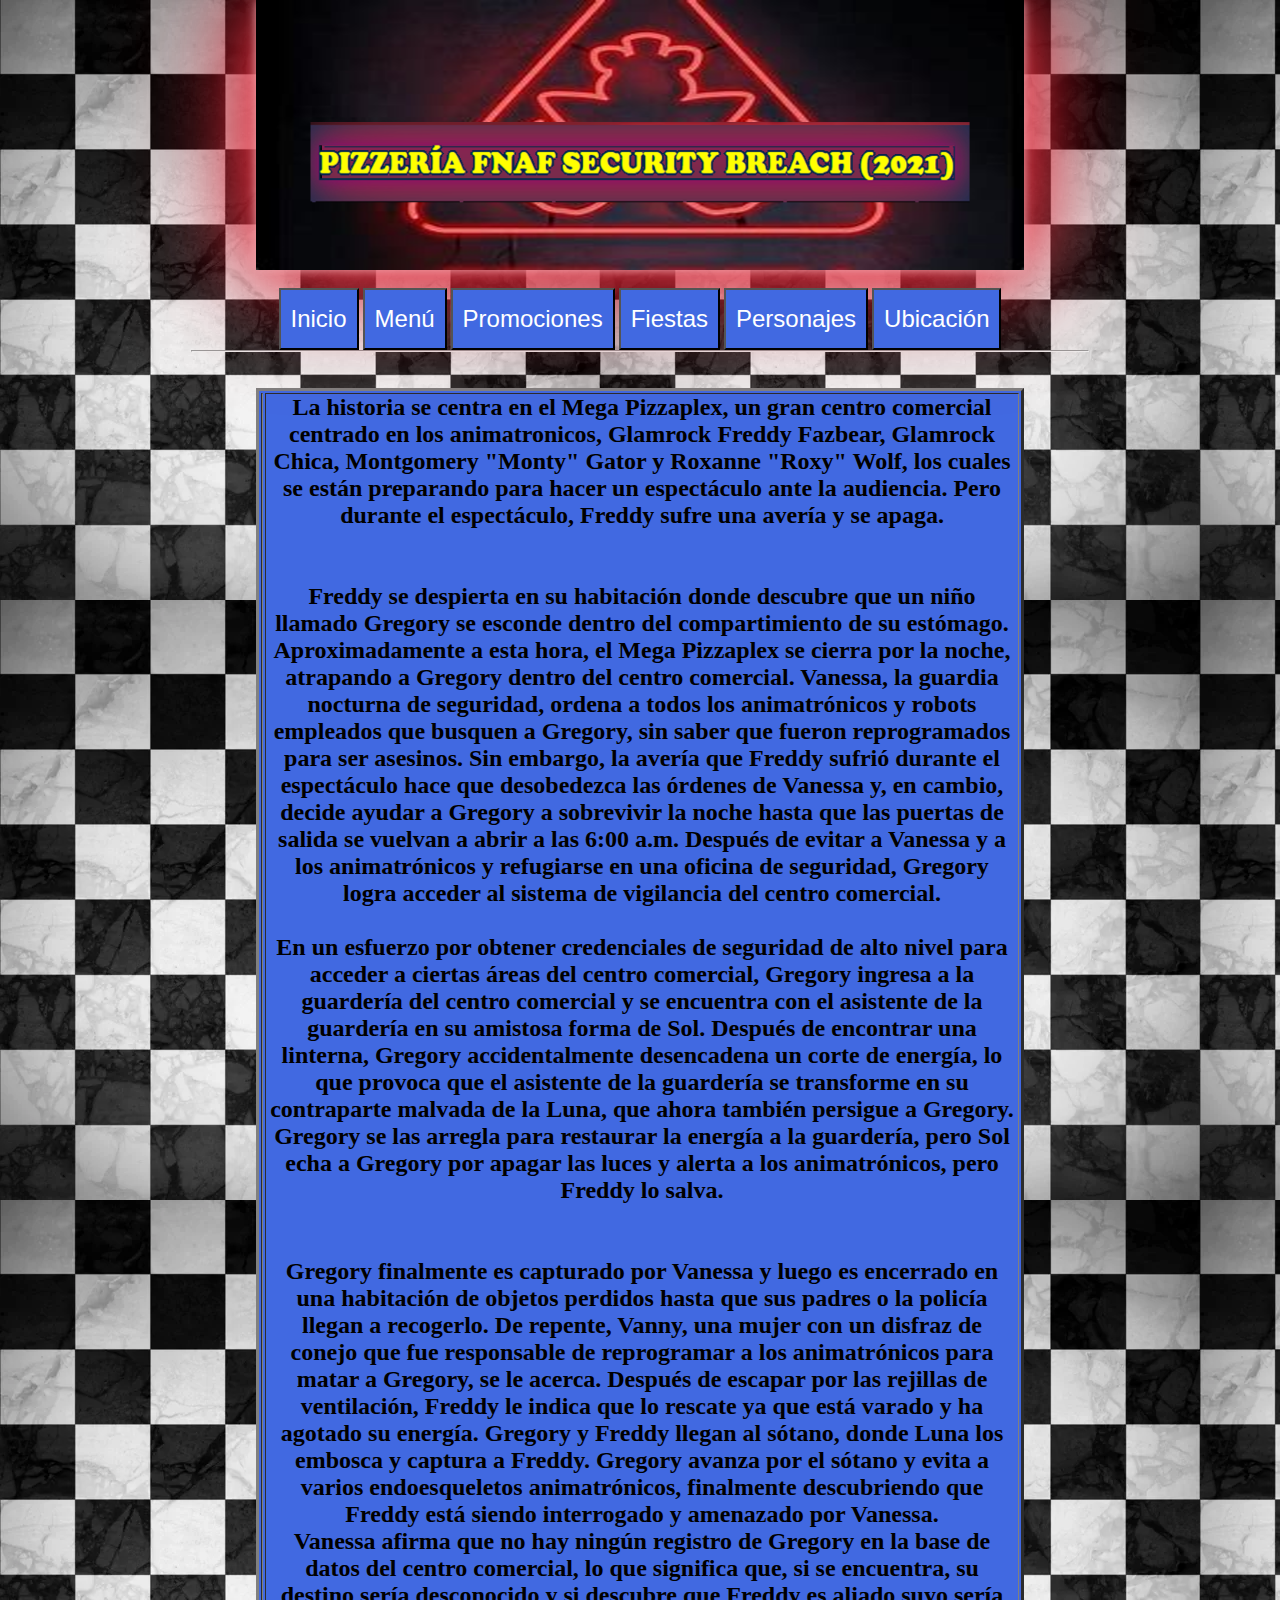
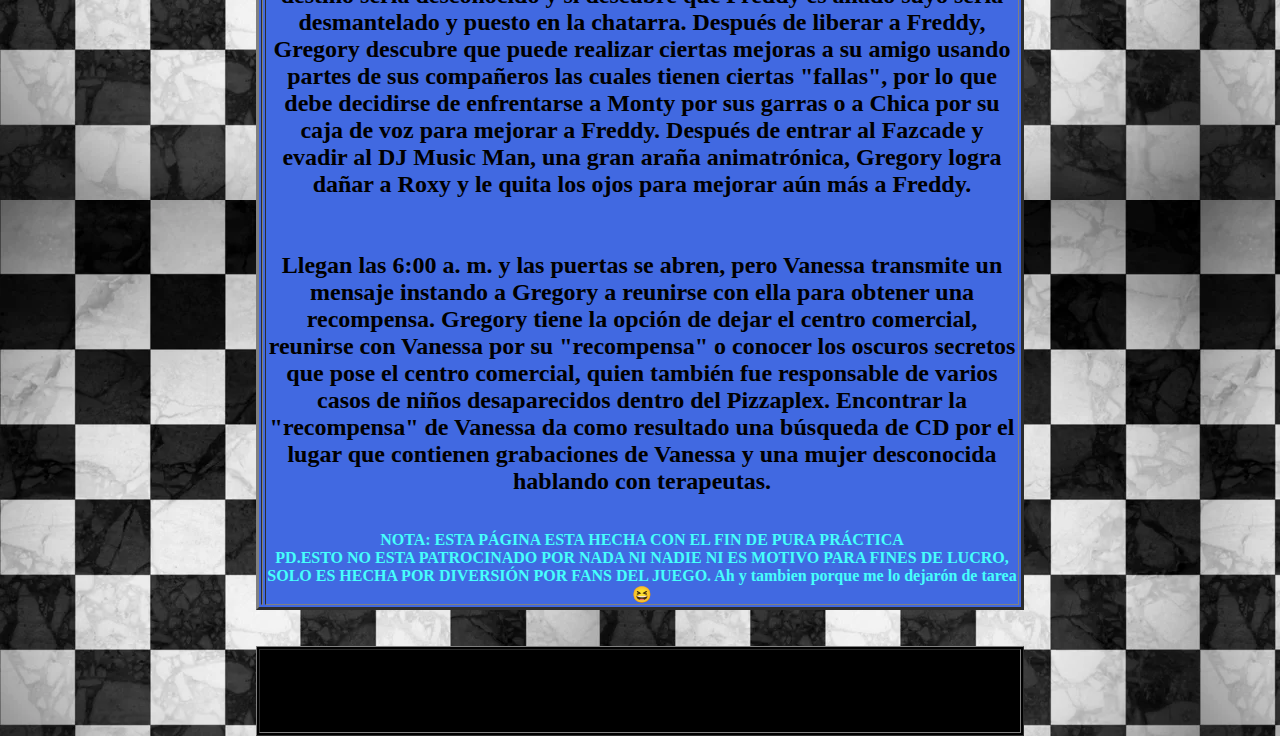
<file: index.html>
<html>
<head>
<meta http-equiv="Content-Type"  charset="utf-8">
<link rel="stylesheet" href="PRUEBA.css">
<link rel="shortcut icon" href="logo.jpg"> 
        <meta name="viewport" content="width=device-width, user-scalable=no, initial-scale=1.0, maximium-scale=1.0, minimium-scale=1.0">
<title>FNAF SECURITY BREACH PIZZERÍA </title>

</head>
<body background="ajedrez.jpg">
<center>
<img src="Imagen1.png" width="60%" height="30%" class="imagen" title="Imagen" alt="Imagen">

<br><br>

<span id="span"></span>
        <span id="span1"></span>
        <center><a href="index.html" title="Inicio" alt="Inicio"><button class="boton">Inicio</button></a>
        <a href="menu.html" title="Menú" alt="Menú"><button class="boton">Menú</button></a> 
        <a href="promociones.html" title="Promociones" alt="Promociones"><button class="boton">Promociones</button></a>
        <a href="fiestas.html" title="Fiestas" alt="Fiestas"><button class="boton">Fiestas</button></a>
        <a href="personajes.html" title="Personajes" alt="Personajes"><button class="boton">Personajes</button></a>
        <a href="ubicacion.html" title="Ubicación" alt="Ubicación"><button class="boton">Ubicación</button></a></center>



<hr width="70%"><br><br>
<center><table border="3" width="60%" height="70%" bgcolor="royalblue"><tr><td></td><th>
</div>
<div><h2><font face="cooper">La historia se centra en el Mega Pizzaplex, un gran centro comercial centrado en los animatronicos, Glamrock Freddy Fazbear, Glamrock Chica, Montgomery "Monty" Gator y Roxanne "Roxy" Wolf, los cuales se están preparando para hacer un espectáculo ante la audiencia. Pero durante el espectáculo, Freddy sufre una avería y se apaga.
<br><br><br>
<p>Freddy se despierta en su habitación donde descubre que un niño llamado Gregory se esconde dentro del compartimiento de su estómago. Aproximadamente a 
esta hora, el Mega Pizzaplex se cierra por la noche, atrapando a Gregory dentro del centro comercial. Vanessa, la guardia nocturna de seguridad, ordena a 
todos los animatrónicos y robots empleados que busquen a Gregory, sin saber que fueron reprogramados para ser asesinos. Sin embargo, la avería que Freddy 
sufrió durante el espectáculo hace que desobedezca las órdenes de Vanessa y, en cambio, decide ayudar a Gregory a sobrevivir la noche hasta que las puertas
 de salida se vuelvan a abrir a las 6:00 a.m. Después de evitar a Vanessa y a los animatrónicos y refugiarse en una oficina de seguridad, Gregory logra 
acceder al sistema de vigilancia del centro comercial.</p><br><p> En un esfuerzo por obtener credenciales de seguridad de alto nivel para acceder a ciertas áreas del 
centro comercial, Gregory ingresa a la guardería del centro comercial y se encuentra con el asistente de la guardería en su amistosa forma de Sol. Después de encontrar una linterna, Gregory accidentalmente desencadena un corte de energía, lo que provoca que el asistente de la guardería se transforme en su contraparte malvada de la Luna, que ahora también persigue a Gregory. Gregory se las arregla para restaurar la energía a la guardería, pero Sol echa a Gregory por apagar las luces y alerta a los animatrónicos, pero Freddy lo salva.
</p><br><br>
Gregory finalmente es capturado por Vanessa y luego es encerrado en una habitación de objetos perdidos hasta que sus padres o la policía llegan a recogerlo. De repente, Vanny, una mujer con un disfraz de conejo que fue responsable de reprogramar a los animatrónicos para matar a Gregory, se le acerca. Después de escapar por las rejillas de ventilación, Freddy le indica que lo rescate ya que está varado y ha agotado su energía. Gregory y Freddy llegan al sótano, donde Luna los embosca y captura a Freddy. Gregory avanza por el sótano y evita a varios endoesqueletos animatrónicos, finalmente descubriendo que Freddy está siendo interrogado y amenazado por Vanessa. <p>Vanessa afirma que no hay ningún registro de Gregory en la base de datos del centro comercial, lo que significa que, si se encuentra, su destino sería desconocido y si descubre que Freddy es aliado suyo sería desmantelado y puesto en la chatarra. Después de liberar a Freddy, Gregory descubre que puede realizar ciertas mejoras a su amigo usando partes de sus compañeros las cuales tienen ciertas "fallas", por lo que debe decidirse de enfrentarse a Monty por sus garras o a Chica por su caja de voz para mejorar a Freddy. Después de entrar al Fazcade y evadir al DJ Music Man, una gran araña animatrónica, Gregory logra dañar a Roxy y le quita los ojos para mejorar aún más a Freddy.</p>
<br><p><br>
Llegan las 6:00 a. m. y las puertas se abren, pero Vanessa transmite un mensaje instando a Gregory a reunirse con ella para obtener una recompensa. Gregory tiene la opción de dejar el centro comercial, reunirse con Vanessa por su "recompensa" o conocer los oscuros secretos que pose el centro comercial, quien también fue responsable de varios casos de niños desaparecidos dentro del Pizzaplex. Encontrar la "recompensa" de Vanessa da como resultado una búsqueda de CD por el lugar que contienen grabaciones de Vanessa y una mujer desconocida hablando con terapeutas.
</h2></div></p>
<br><br>
<p><font face="" class="nota">NOTA: ESTA PÁGINA ESTA HECHA CON EL FIN DE PURA PRÁCTICA</p>
<p>PD.ESTO NO ESTA PATROCINADO POR NADA NI NADIE NI ES MOTIVO PARA FINES DE LUCRO, SOLO ES HECHA POR DIVERSIÓN POR FANS DEL JUEGO. Ah y tambien porque me lo dejarón de tarea&#128518</font></p>
</tr></th></table></center>
<br><br>
<center><table border="1" width="60%" height="10%" class="tabla"><tr><th><a href="contactanos.html" title="Da click aquí" alt="Da click aquí"><h1><span class="pan">Contáctanos</span></a>
</tr></th></table></center>
</font>
</body>
</html>
</file>
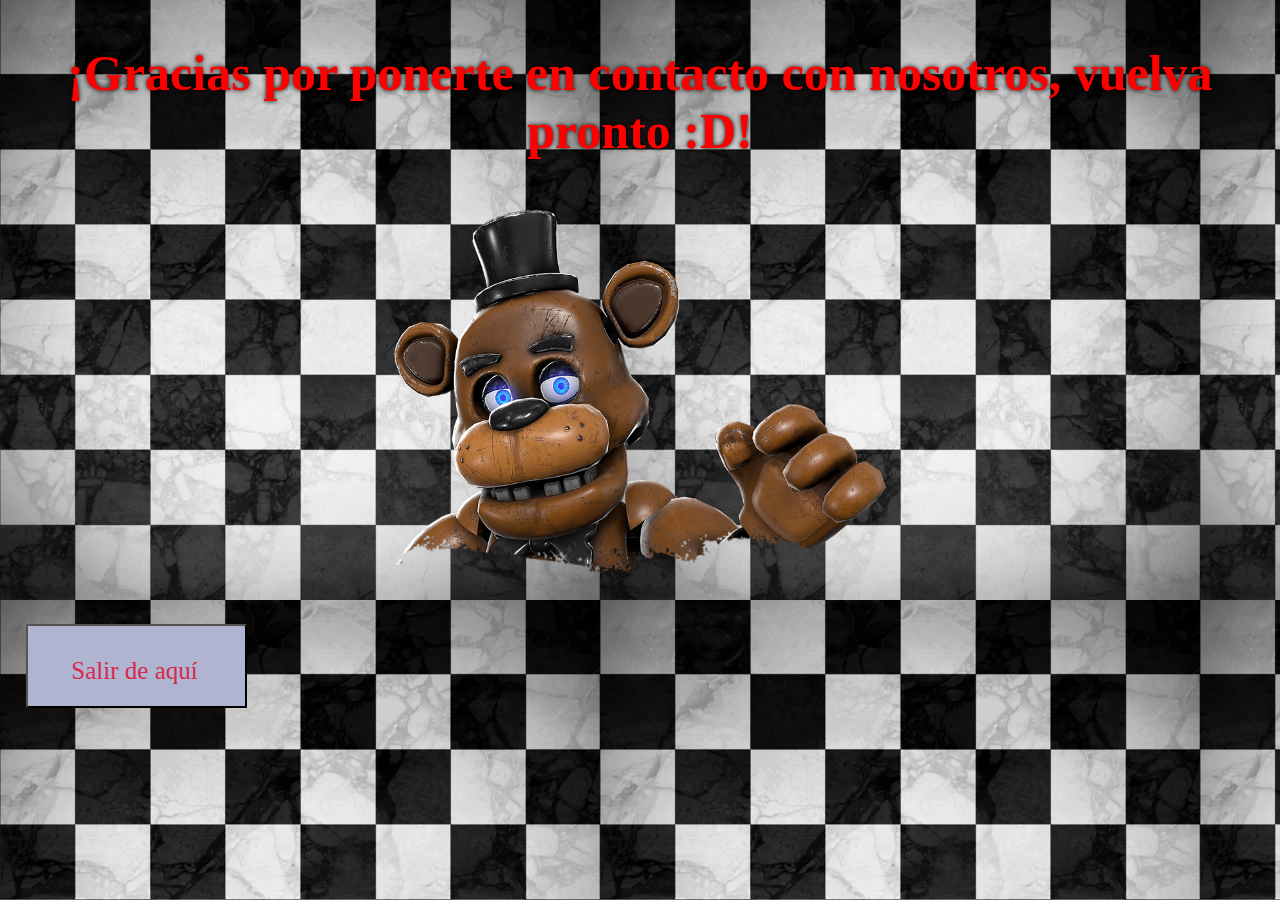
<file: contactanos.html>
<html>
<head>
<meta http-equiv="Content-Type" >
<link rel="shortcut icon" href="logo.jpg">
  <meta name="viewport" content="width=device-width, user-scalable=no, initial-scale=1.0, maximium-scale=1.0, minimium-scale=1.0">
<title>CONTACTANOS</title>
<style type="text/css">


h1 {
padding:  8px;
margin:   10px;
font-size: 50;
color: #FF0000;
text-shadow: 0  0 5px black;
}

.boton  {
width:  18%;
heigth:  20%;
font-size: 25;
font-family: impactic;
color: #d6294d;
background: #afb5d0;
}

.boton span {

transition: .4s ease-in-out all;
position:relative;
top: -20px;
right: 2px;
}

.boton:hover {
background: #7eb6ce;
box-shadow: 0 0 10px #3046c0, 0 0 40px #3046c0, 0 0 80px blue;

}

.boton:hover span {
right: -16%;
color: yellow;
}

.boton  .icono {
display: flex;
align-items: center;
position:relative;
z-index: 2;
left: 200px;
top: 45px;
transition:  .3s ease-in-out all;
widht: 100;
height: 50;
opacity: 0;
}

.boton svg {
width: 35%;
color: royalblue;
}

.boton:hover .icono {
opacity: 1;
left: calc(100% - 235px);


}




</style>
</head>

<body background="ajedrez.jpg">
<br>
<h1>
<center><font face="Forte" > ¡Gracias por ponerte en contacto con nosotros, vuelva pronto :D!
<p><img src="freddy.png" heigth="70%" width="40%" title="Freddy dice hola" alt="Freddy dice hola"></p>
</center>

<a href="index.html" title="¿Qué haces admirando a Freddy? >:v" alt="¿Qué haces admirando a Freddy, no sabes leer? >:v"><button class="boton" >
<div class="icono">
<svg xmlns="http://www.w3.org/2000/svg" width="50" height="200" fill="currentColor" class="bi bi-box-arrow-left" viewBox="0 0 40 40">
  <path fill-rule="evenodd" d="M6 12.5a.5.5 0 0 0 .5.5h8a.5.5 0 0 0 .5-.5v-9a.5.5 0 0 0-.5-.5h-8a.5.5 0 0 0-.5.5v2a.5.5 0 0 1-1 0v-2A1.5 1.5 0 0 1 6.5 2h8A1.5 1.5 0 0 1 16 3.5v9a1.5 1.5 0 0 1-1.5 1.5h-8A1.5 1.5 0 0 1 5 12.5v-2a.5.5 0 0 1 1 0v2z"/>
  <path fill-rule="evenodd" d="M.146 8.354a.5.5 0 0 1 0-.708l3-3a.5.5 0 1 1 .708.708L1.707 7.5H10.5a.5.5 0 0 1 0 1H1.707l2.147 2.146a.5.5 0 0 1-.708.708l-3-3z"/>
</svg>
</div>
<span><font face="cooper">Salir de aquí</font></span></button>
</h1>

</body>
</html>
</file>
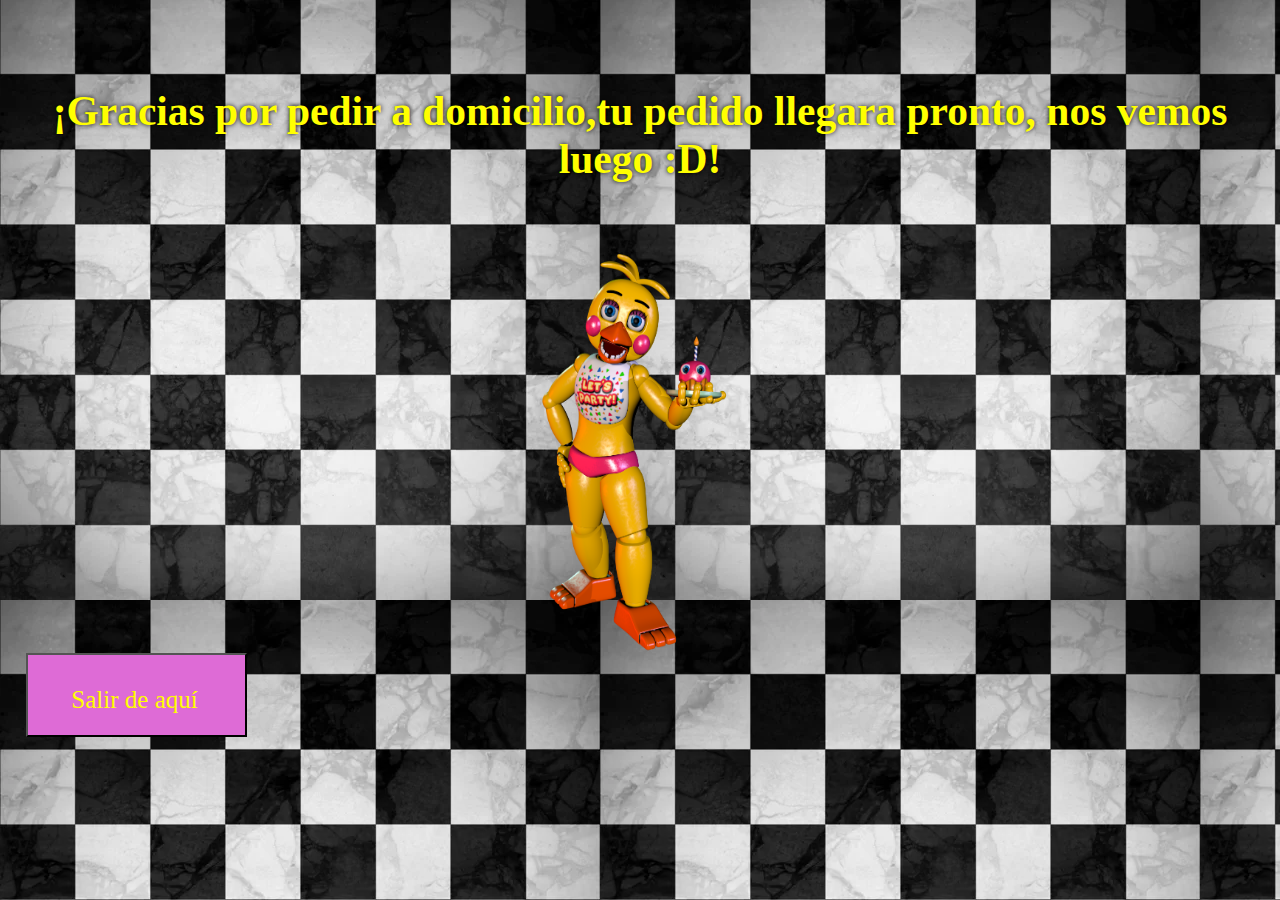
<file: domicilio.html>
<html>
<head>
<meta http-equiv="Content-Type"  charset="utf-8">
<link rel="shortcut icon" href="logo.jpg">
  <meta name="viewport" content="width=device-width, user-scalable=no, initial-scale=1.0, maximium-scale=1.0, minimium-scale=1.0">
<title>DOMICILIO</title>
<style type="text/css">



h1 {
padding:  8px;
margin:   10px;
font-size: 50;
color: yellow;
text-shadow: 0  0 5px black;
}

.boton  {
width:  18%;
heigth:  20%;
font-size: 25;
font-family: impactic;
color: yellow;
background: #de6bd6;
}

.boton span {

transition: .4s ease-in-out all;
position:relative;
top: -20px;
right: 2px;
}

.boton:hover {
background: #ffcdf3;
box-shadow: 0 0 10px #ffb7d7, 0 0 40px #d901c3, 0 0 80px pink;

}

.boton:hover span {
right: -18%;
color: #e333ba;
}

.boton  .icono {
display: flex;
align-items: center;
position:relative;
z-index: 2;
left: 200px;
top: 45px;
transition:  .3s ease-in-out all;
widht: 100;
height: 50;
opacity: 0;
}

.boton svg {
width: 35%;
color: #e333ba;
}

.boton:hover .icono {
opacity: 1;
left: calc(100% - 244px);

}




</style>
</head>

<body background="ajedrez.jpg">

<h1>
<center><font face="Forte"><h5> ¡Gracias por pedir a domicilio,tu pedido llegara pronto, nos vemos luego :D!</h5>
<img src="chica.png" height="400" width="200" title="Ten un cupcake" alt="Ten un cupcake">
</center>

<a href="menu.html" title="Salir de aquí" alt="Salir de aquí"><button class="boton" >
<div class="icono">
<svg xmlns="http://www.w3.org/2000/svg" width="50" height="200" fill="currentColor" class="bi bi-box-arrow-left" viewBox="0 0 40 40">
  <path fill-rule="evenodd" d="M6 12.5a.5.5 0 0 0 .5.5h8a.5.5 0 0 0 .5-.5v-9a.5.5 0 0 0-.5-.5h-8a.5.5 0 0 0-.5.5v2a.5.5 0 0 1-1 0v-2A1.5 1.5 0 0 1 6.5 2h8A1.5 1.5 0 0 1 16 3.5v9a1.5 1.5 0 0 1-1.5 1.5h-8A1.5 1.5 0 0 1 5 12.5v-2a.5.5 0 0 1 1 0v2z"/>
  <path fill-rule="evenodd" d="M.146 8.354a.5.5 0 0 1 0-.708l3-3a.5.5 0 1 1 .708.708L1.707 7.5H10.5a.5.5 0 0 1 0 1H1.707l2.147 2.146a.5.5 0 0 1-.708.708l-3-3z"/>
</svg>
</div>
<span><font face="cooper">Salir de aquí</font></span></button>
</h1>

</body>
</html>
</file>
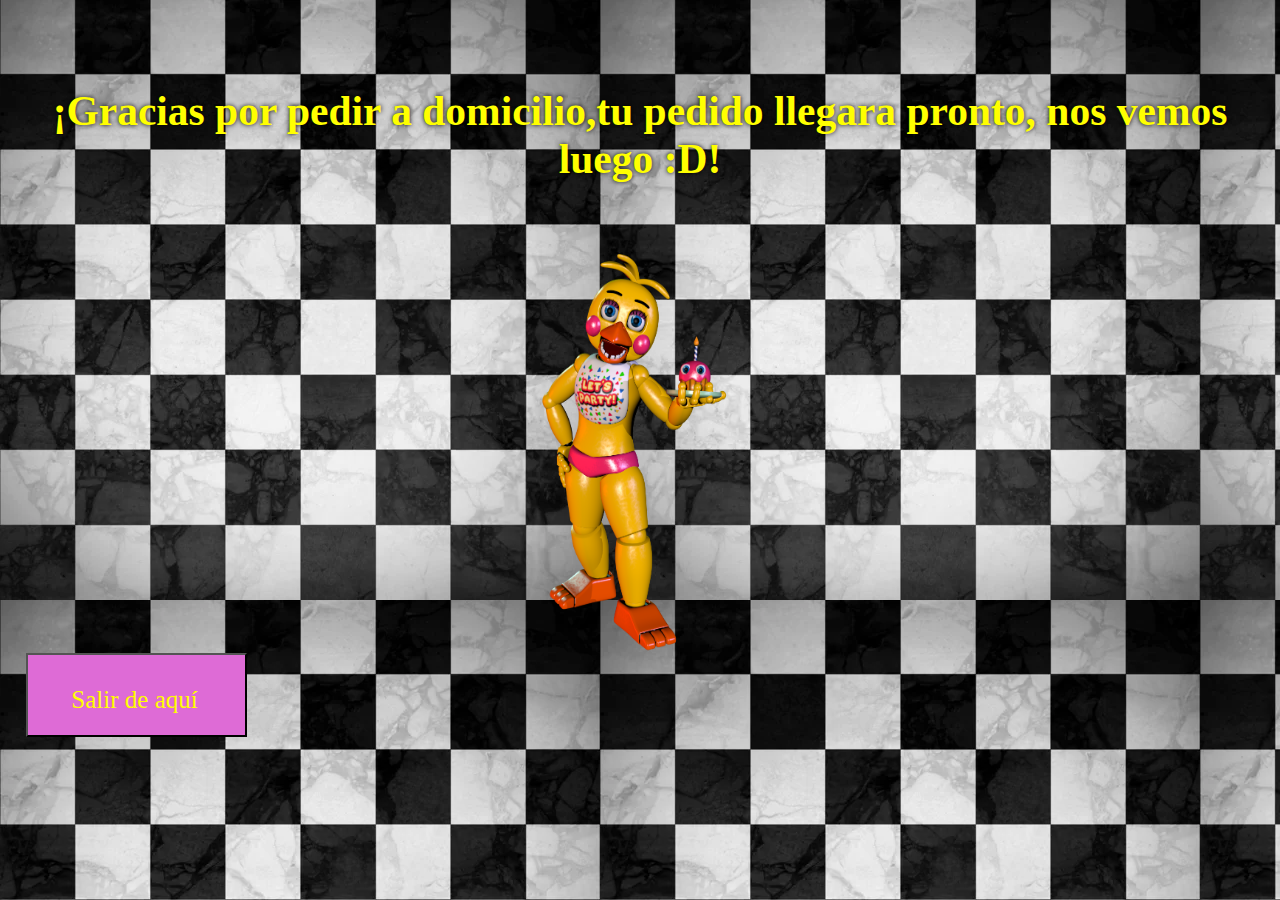
<file: domicilio2.html>
<html>
<head>
<meta http-equiv="Content-Type"  charset="utf-8">
<link rel="shortcut icon" href="logo.jpg">
  <meta name="viewport" content="width=device-width, user-scalable=no, initial-scale=1.0, maximium-scale=1.0, minimium-scale=1.0">
<title>DOMICILIO</title>
<style type="text/css">



h1 {
padding:  8px;
margin:   10px;
font-size: 50;
color: yellow;
text-shadow: 0  0 5px black;
}

.boton  {
width:  18%;
heigth:  20%;
font-size: 25;
font-family: impactic;
color: yellow;
background: #de6bd6;
}

.boton span {

transition: .4s ease-in-out all;
position:relative;
top: -20px;
right: 2px;
}

.boton:hover {
background: #ffcdf3;
box-shadow: 0 0 10px #ffb7d7, 0 0 40px #d901c3, 0 0 80px pink;

}

.boton:hover span {
right: -18%;
color: #e333ba;
}

.boton  .icono {
display: flex;
align-items: center;
position:relative;
z-index: 2;
left: 200px;
top: 45px;
transition:  .3s ease-in-out all;
widht: 100;
height: 50;
opacity: 0;
}

.boton svg {
width: 35%;
color: #e333ba;
}

.boton:hover .icono {
opacity: 1;
left: calc(100% - 244px);

}




</style>
</head>

<body background="ajedrez.jpg">

<h1>
<center><font face="Forte"><h5> ¡Gracias por pedir a domicilio,tu pedido llegara pronto, nos vemos luego :D!</h5>
<img src="chica.png" height="400" width="200" title="Ten un cupcake" alt="Ten un cupcake">
</center>

<a href="promociones.html" title="Salir de aquí" alt="Salir de aquí"><button class="boton" >
<div class="icono">
<svg xmlns="http://www.w3.org/2000/svg" width="50" height="200" fill="currentColor" class="bi bi-box-arrow-left" viewBox="0 0 40 40">
  <path fill-rule="evenodd" d="M6 12.5a.5.5 0 0 0 .5.5h8a.5.5 0 0 0 .5-.5v-9a.5.5 0 0 0-.5-.5h-8a.5.5 0 0 0-.5.5v2a.5.5 0 0 1-1 0v-2A1.5 1.5 0 0 1 6.5 2h8A1.5 1.5 0 0 1 16 3.5v9a1.5 1.5 0 0 1-1.5 1.5h-8A1.5 1.5 0 0 1 5 12.5v-2a.5.5 0 0 1 1 0v2z"/>
  <path fill-rule="evenodd" d="M.146 8.354a.5.5 0 0 1 0-.708l3-3a.5.5 0 1 1 .708.708L1.707 7.5H10.5a.5.5 0 0 1 0 1H1.707l2.147 2.146a.5.5 0 0 1-.708.708l-3-3z"/>
</svg>
</div>
<span><font face="cooper">Salir de aquí</font></span></button>
</h1>

</body>
</html>
</file>
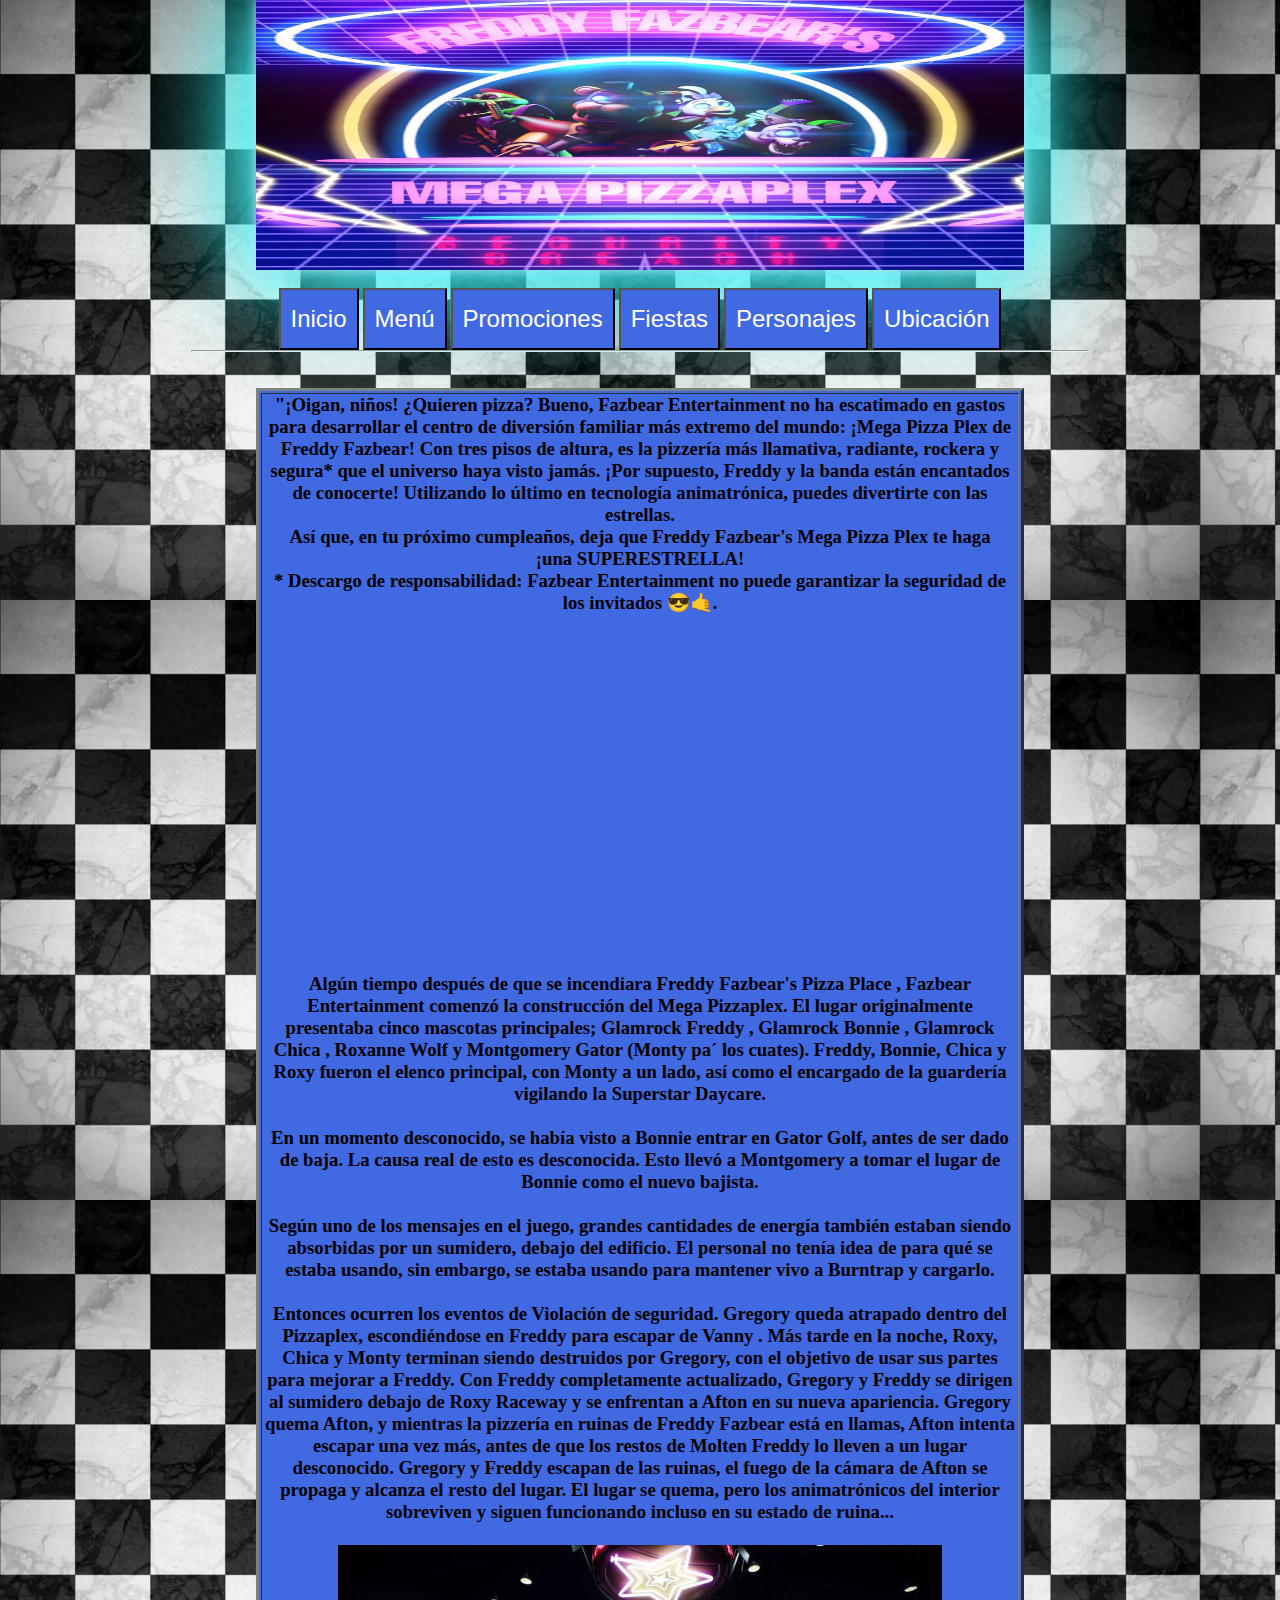
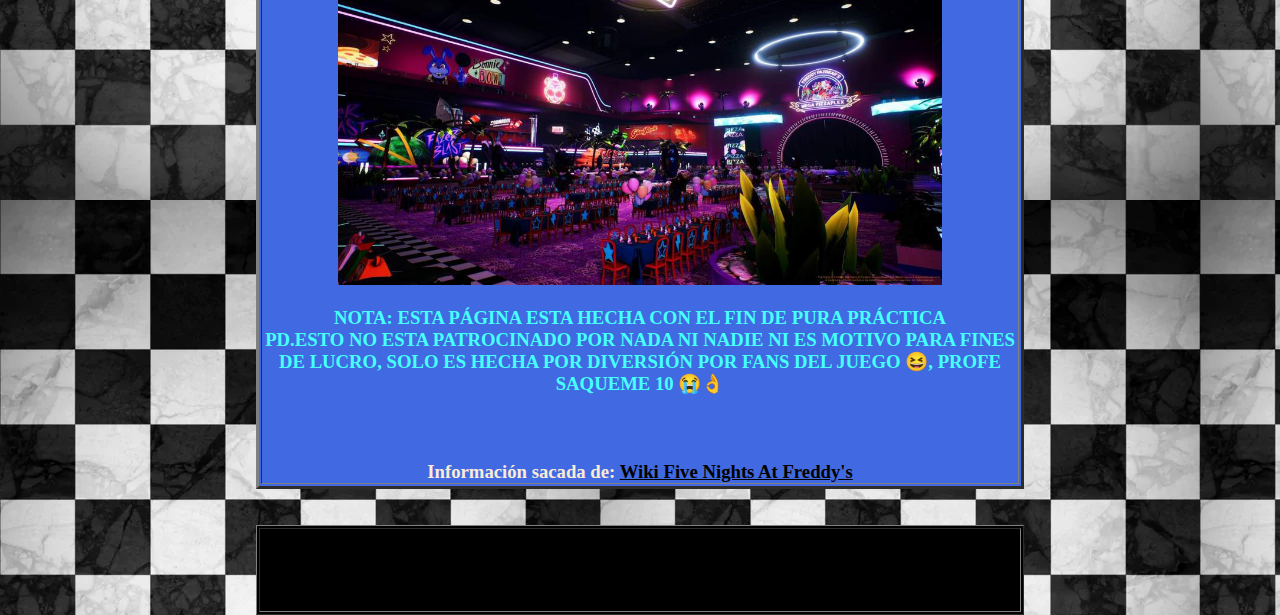
<file: fiestas.html>
<html>
    <head>
        <meta http-equiv="Content-Type" content="text/html; charset=utf-8"/>
        <link rel="shortcut icon" href="logo.jpg">
        <link rel="stylesheet" href="menu.css">
        <meta name="viewport" content="width=device-width, user-scalable=no, initial-scale=1.0, maximium-scale=1.0, minimium-scale=1.0">
        <title>FIESTAS-FNAF SECURITY BREACH PIZZERÍA </title>
        
    <style>
        .img {

box-shadow: 0 0 10px #a9e5f3, 0 0 80px #60f2ff, 0 0 125px #09fff3;


}

.nota {
    color: #46fffc;
font-family: verdana;

}

.nota1 {
   color:antiquewhite;
   font-family: verdana;

}

.nota2:hover {
color: #5ec6fe;
font-size: 80;
}


        </style>


    </head>
<body background="ajedrez.jpg">
    <center>
        <img src="mega pizzaplex.jpg" width="60%" height="30%" class="img" title="Imagen del menú" alt="Imagen de los animatronicos">
        
        <br><br>
        
        <span id="span"></span>
        <span id="span1"></span>
        <center><a href="index.html" title="Inicio" alt="Inicio"><button class="boton">Inicio</button></a>
        <a href="menu.html" title="Menú" alt="Menú"><button class="boton">Menú</button></a> 
        <a href="promociones.html" title="Promociones" alt="Promociones"><button class="boton">Promociones</button></a>
        <a href="fiestas.html" title="Fiestas" alt="Fiestas"><button class="boton">Fiestas</button></a>
        <a href="personajes.html" title="Personajes" alt="Personajes"><button class="boton">Personajes</button></a>
        <a href="ubicacion.html" title="Ubicación" alt="Ubicación"><button class="boton">Ubicación</button></a></center>
        
        <hr width="70%">
        <br><br>
        <center><table border="3" width="60%" height="70%" bgcolor="royalblue"><th>
            <div><h3><font face="cooper">
                "¡Oigan, niños! ¿Quieren pizza? Bueno, Fazbear Entertainment no ha escatimado en gastos para desarrollar el centro de diversión familiar más extremo del mundo: ¡Mega Pizza Plex de Freddy Fazbear! Con tres pisos de altura, es la pizzería más llamativa, radiante, rockera y segura* que el universo haya visto jamás. ¡Por supuesto, Freddy y la banda están encantados de conocerte! Utilizando lo último en tecnología animatrónica, puedes divertirte con las estrellas. <p>Así que, en tu próximo cumpleaños, deja que Freddy Fazbear's Mega Pizza Plex te haga</p> <p>¡una SUPERESTRELLA!</p> * Descargo de responsabilidad: Fazbear Entertainment no puede garantizar la seguridad de los invitados 😎🤙.
                <br><br>
                <iframe width="560" height="315" src="https://www.youtube.com/embed/e1bH_f1gK18" title="YouTube video player" frameborder="0" allow="accelerometer; autoplay; clipboard-write; encrypted-media; gyroscope; picture-in-picture" allowfullscreen></iframe>
                <br><br> 
                Algún tiempo después de que se incendiara Freddy Fazbear's Pizza Place , Fazbear Entertainment comenzó la construcción del Mega Pizzaplex. El lugar originalmente presentaba cinco mascotas principales; Glamrock Freddy , Glamrock Bonnie , Glamrock Chica , Roxanne Wolf y Montgomery Gator (Monty pa´ los cuates). Freddy, Bonnie, Chica y Roxy fueron el elenco principal, con Monty a un lado, así como el encargado de la guardería vigilando la Superstar Daycare.
                <br><br>
            En un momento desconocido, se había visto a Bonnie entrar en Gator Golf, antes de ser dado de baja. La causa real de esto es desconocida. Esto llevó a Montgomery a tomar el lugar de Bonnie como el nuevo bajista.
            <br><br>
            Según uno de los mensajes en el juego, grandes cantidades de energía también estaban siendo absorbidas por un sumidero, debajo del edificio. El personal no tenía idea de para qué se estaba usando, sin embargo, se estaba usando para mantener vivo a Burntrap y cargarlo.
            <br><br>
            Entonces ocurren los eventos de Violación de seguridad. Gregory queda atrapado dentro del Pizzaplex, escondiéndose en Freddy para escapar de Vanny . Más tarde en la noche, Roxy, Chica y Monty terminan siendo destruidos por Gregory, con el objetivo de usar sus partes para mejorar a Freddy. Con Freddy completamente actualizado, Gregory y Freddy se dirigen al sumidero debajo de Roxy Raceway y se enfrentan a Afton en su nueva apariencia. Gregory quema Afton, y mientras la pizzería en ruinas de Freddy Fazbear está en llamas, Afton intenta escapar una vez más, antes de que los restos de Molten Freddy lo lleven a un lugar desconocido. Gregory y Freddy escapan de las ruinas, el fuego de la cámara de Afton se propaga y alcanza el resto del lugar. El lugar se quema, pero los animatrónicos del interior sobreviven y siguen funcionando incluso en su estado de ruina...
           </font><br><br> 
           <img src="fiesta.jpg" width="80%" height="50%" title="Mega pizzaplex" alt="Mega pizzaplex"><br><br>
                <p><font face="" class="nota">NOTA: ESTA PÁGINA ESTA HECHA CON EL FIN DE PURA PRÁCTICA</p>
                <p>PD.ESTO NO ESTA PATROCINADO POR NADA NI NADIE NI ES MOTIVO PARA FINES DE LUCRO, SOLO ES HECHA POR DIVERSIÓN POR FANS DEL JUEGO &#128518, PROFE SAQUEME 10 😭👌</font></p>
         <br><br><br>
        <font face="" class="nota1">Información sacada de: <a href="https://fivenightsatfreddys.fandom.com/wiki/Freddy_Fazbear%27s_Mega_Pizza_Plex" title="Click para ir" alt="Click para ir">Wiki Five Nights At Freddy's</a></font> 
        </h3></div></p></th></table></center>

        <br><br>
        <center><table border="1" width="60%" height="10%" class="tabla"><tr><th><a href="reserva.html" title="Click aquí" alt="Click aquí"><h1><span class="nota2">Reserva aquí</span></a> 
        </tr></th></table></center>
        

    </body>
</html>
</file>
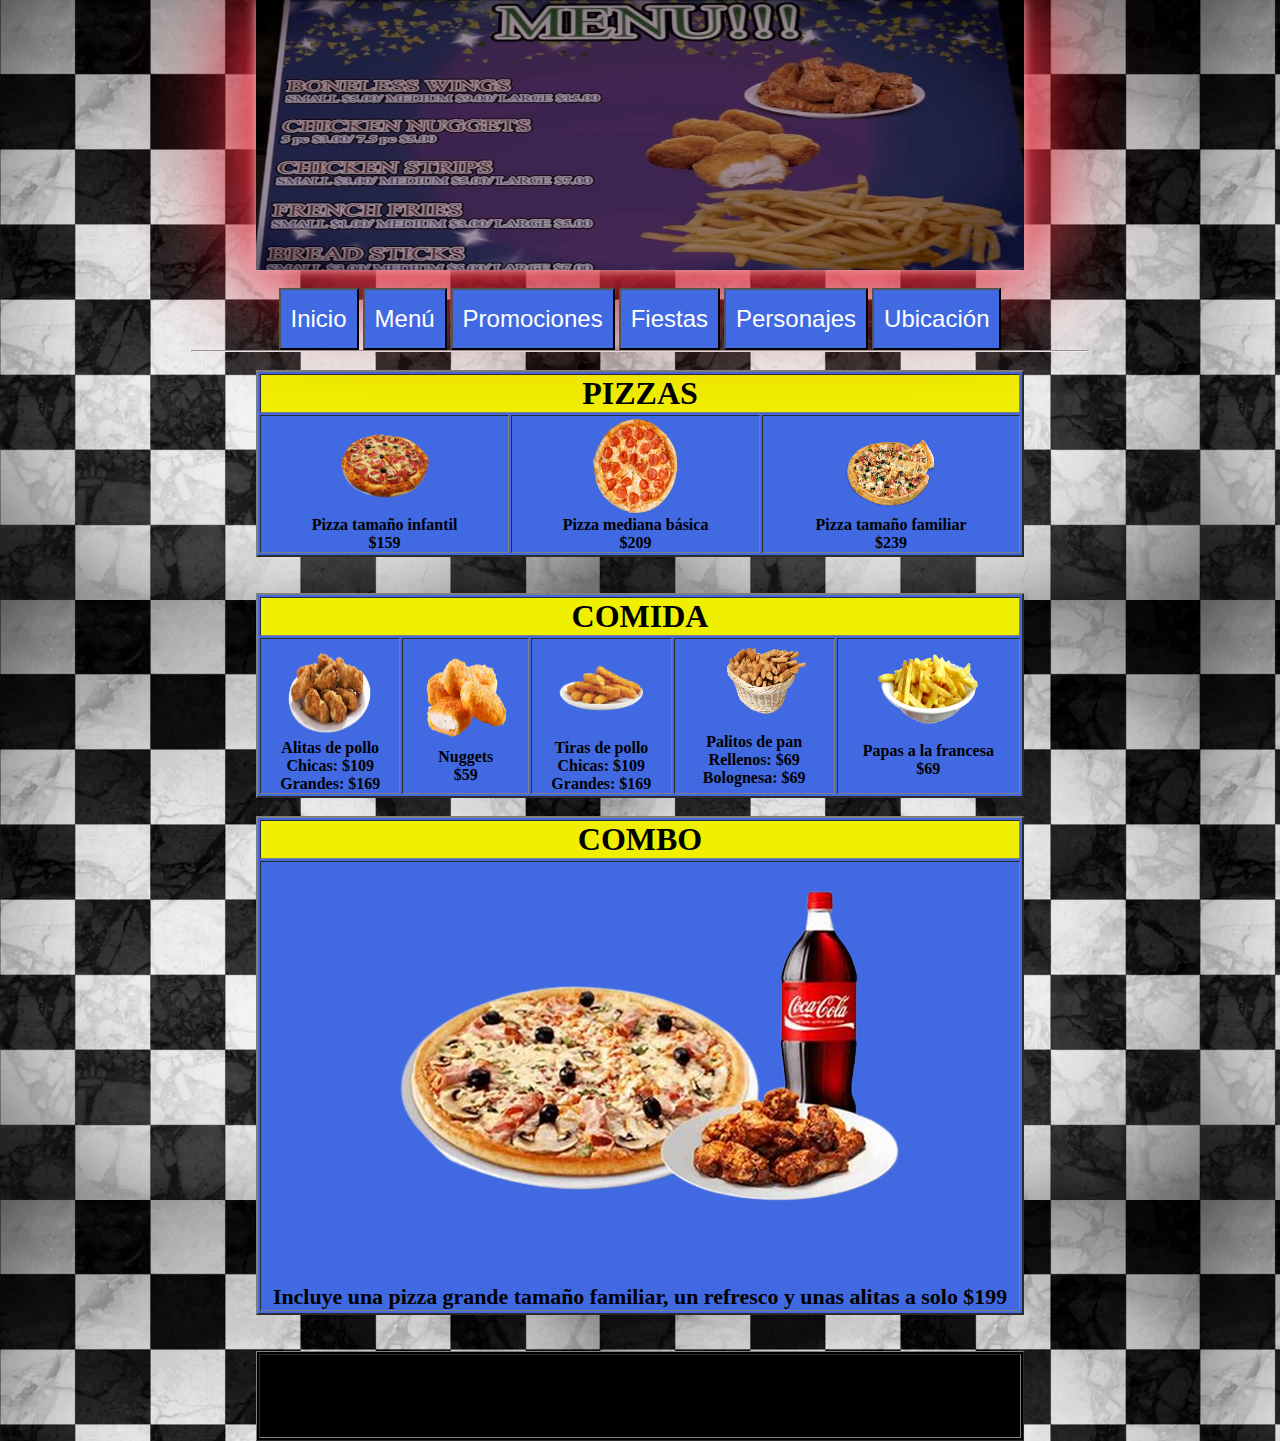
<file: menu.html>
<html>
<head>
<meta http-equiv="Content-Type" content="text/html; charset=utf-8"/>
<link rel="shortcut icon" href="logo.jpg">
<link rel="stylesheet" href="menu.css">
        <meta name="viewport" content="width=device-width, user-scalable=no, initial-scale=1.0, maximium-scale=1.0, minimium-scale=1.0">
<title>MENU FNAF SECURITY BREACH PIZZERÍA</title>



</head>
<body background="ajedrez.jpg">
<center>
<img src="menu.jpg" width="60%" height="30%" class="imagen" title="Imagen del menú" alt="Imagen del menú">

<br><br>

<span id="span"></span>
        <span id="span1"></span>
        <center><a href="index.html" title="Inicio" alt="Inicio"><button class="boton">Inicio</button></a>
        <a href="menu.html" title="Menú" alt="Menú"><button class="boton">Menú</button></a> 
        <a href="promociones.html" title="Promociones" alt="Promociones"><button class="boton">Promociones</button></a>
        <a href="fiestas.html" title="Fiestas" alt="Fiestas"><button class="boton">Fiestas</button></a>
        <a href="personajes.html" title="Personajes" alt="Personajes"><button class="boton">Personajes</button></a>
        <a href="ubicacion.html" title="Ubicación" alt="Ubicación"><button class="boton">Ubicación</button></a></center>
<hr width="70%">
<br>
<table border="2" width="60%" height="20%" bgcolor="royalblue"><tr>
<th colspan="3" class="th1"><h1><font face="cooper">PIZZAS</h1></th></tr>
<tr>
<th><img src="pizza chica.png" width="90" height="100" class="img1"><p><font face="cooper">Pizza tamaño infantil</p><p>$159</p></th>
<th><img src="pizza mediana.png" width="90" height="100"><p><font face="cooper">Pizza mediana básica</p>$209<p></p></th>
<th><img src="pizza grande.png" width="90" height="100">
<p><font face="cooper">Pizza tamaño familiar</p><p>$239</p>
</tr></th></table>
<br><br>
<table border="2" width="60%" bgcolor="royalblue"><tr>
<th colspan="5" class="th2"><h1><font face="cooper">COMIDA</h1></th>
<tr>
<th><img src="alitas.png" width="90" height="100"><p><font face="cooper">Alitas de pollo</p>
<p>Chicas: $109</p>
<p>Grandes: $169</p>
</th>
<th><img src="nuggets.png" width="90" height="100"><p><font face="cooper">Nuggets</p>
<p>$59</p>
</th>
<th><img src="tiras_pollo.png" width="90" height="100"><p><font face="cooper">Tiras de pollo</p>
<p>Chicas: $109</p>
<p>Grandes: $169</p>
</th>
<th><img src="pan.png" width="115" height="70"><p><br><font face="cooper">Palitos de pan</p>
<p>Rellenos: $69</p><p>Bolognesa: $69</p>
</th>
<th><img src="papas.png" width="100" height="70"><p><br><font face="cooper">Papas a la francesa</p>
<p>$69</p>
</th></tr></table><br>
<table border="2" width="60%" bgcolor="royalblue"><tr>
<th colspan="1" class="th3"><h1><font face="cooper">COMBO</h1></th></tr><tr>
<th><img src="combo.png"><p><h3><font face="cooper"><h3>Incluye una pizza grande tamaño familiar, un refresco y unas alitas a solo $199</p></h3></font></h3></th>
</tr></table>


<br><br>
<center><table border="1" width="60%" height="10%" class="tabla"><tr><th><a href="domicilio.html" title="Click aquí" alt="Click aquí"><h1><span class="pan">Pide a domicilio</span></a> 
</tr></th></table></center>
</body>
</html>
</file>
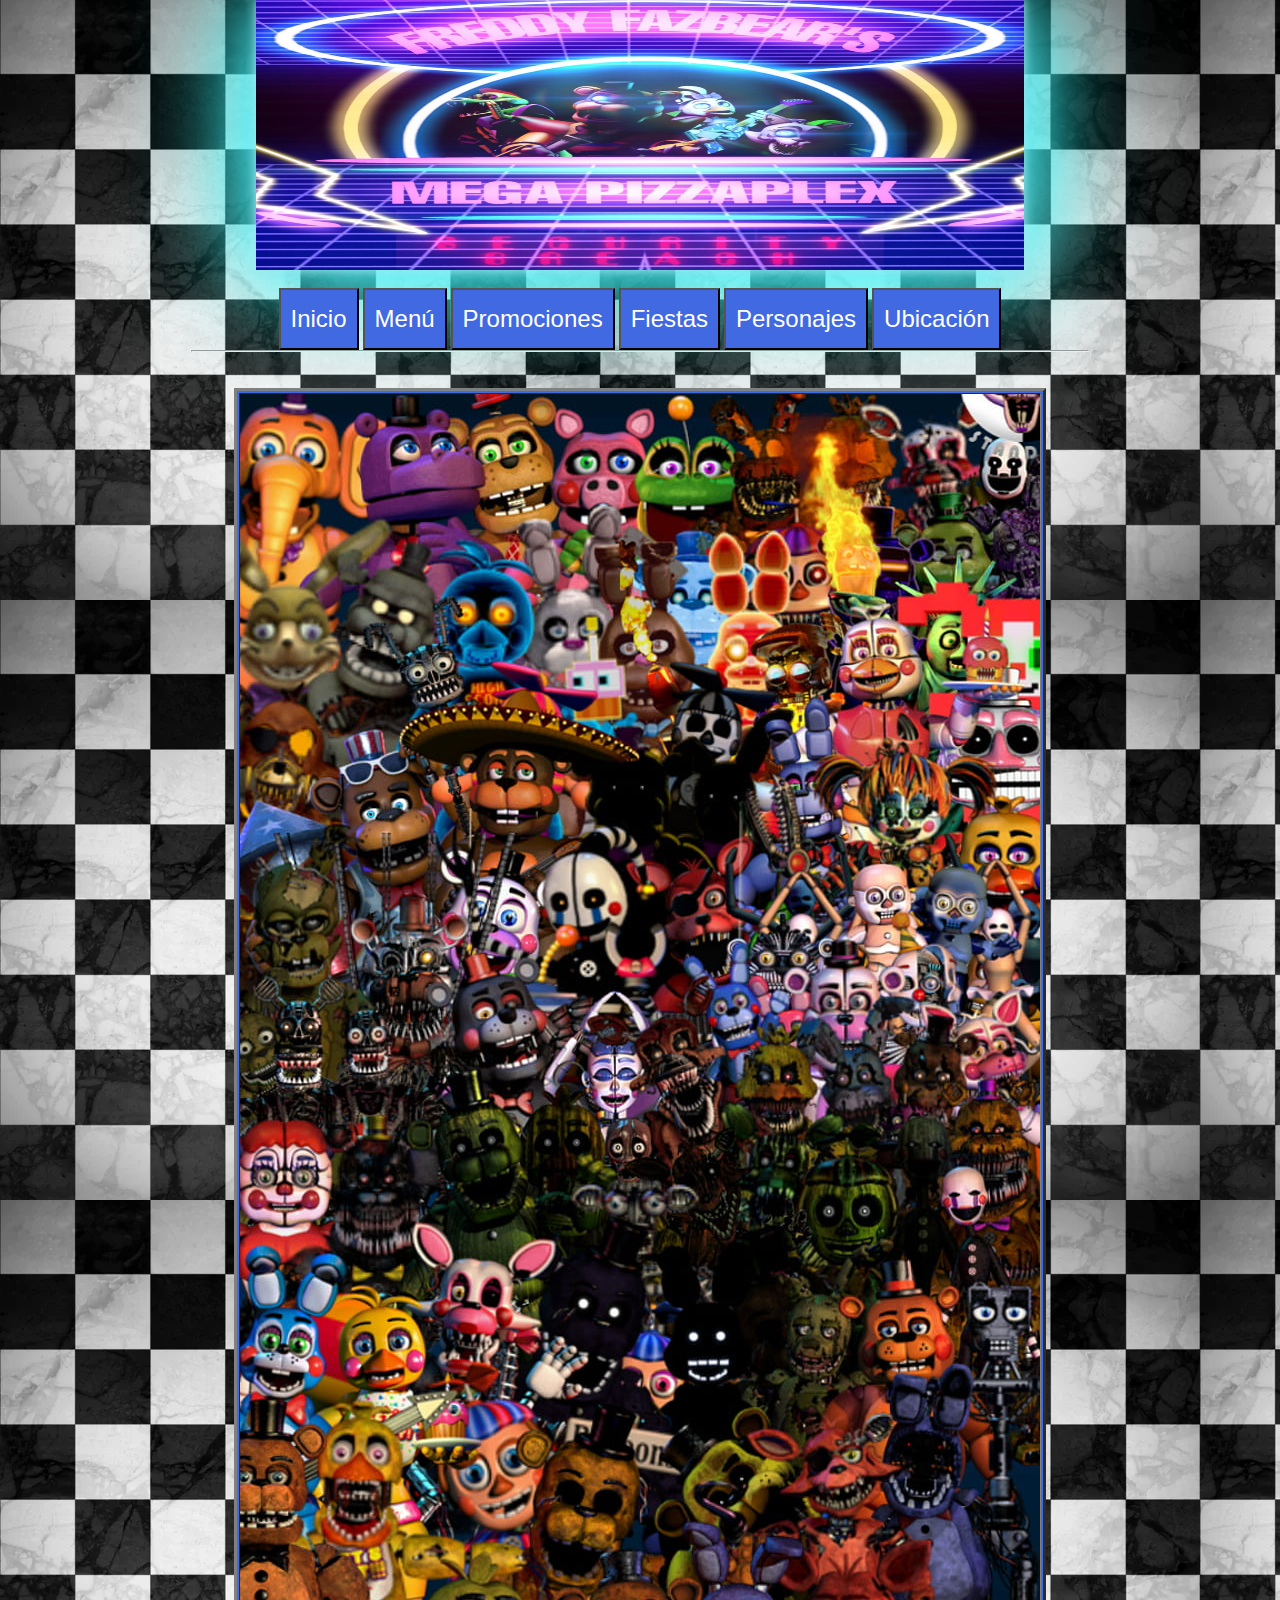
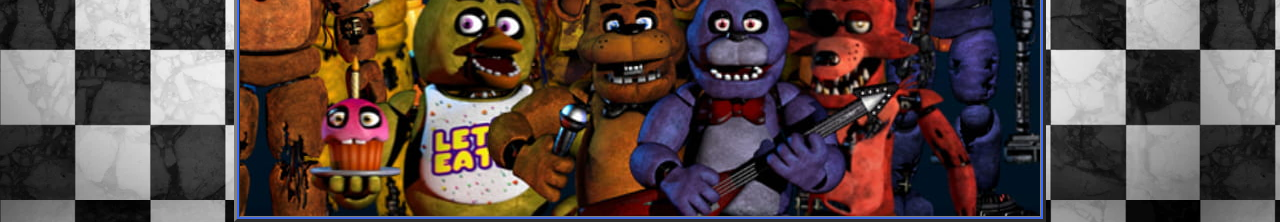
<file: personajes.html>
<html>
    <head>
        <meta http-equiv="Content-Type" content="text/html; charset=utf-8"/>
        <link rel="shortcut icon" href="logo.jpg">
        <link rel="stylesheet" href="menu.css">
        <meta name="viewport" content="width=device-width, user-scalable=no, initial-scale=1.0, maximium-scale=1.0, minimium-scale=1.0">
        <title>FIESTAS-FNAF SECURITY BREACH PIZZERÍA </title>
        <style>
            .img {
    
    box-shadow: 0 0 10px #a9e5f3, 0 0 80px #60f2ff, 0 0 125px #09fff3;
    
    
    }
    
    .nota {
        color: #46fffc;
    font-family: verdana;
    
    }
    
    .nota1 {
       color:antiquewhite;
       font-family: verdana;
    
    }
    
    .nota2:hover {
    color: #5ec6fe;
    font-size: 80;
    }
    
    
            </style>
</head>
<body background="ajedrez.jpg">
    <center>
        <img src="mega pizzaplex.jpg" width="60%" height="30%" class="img" title="Imagen del menú" alt="Imagen de los animatronicos">
        
        <br><br>
        
        <span id="span"></span>
        <span id="span1"></span>
        <center><a href="index.html" title="Inicio" alt="Inicio"><button class="boton">Inicio</button></a>
        <a href="menu.html" title="Menú" alt="Menú"><button class="boton">Menú</button></a> 
        <a href="promociones.html" title="Promociones" alt="Promociones"><button class="boton">Promociones</button></a>
        <a href="fiestas.html" title="Fiestas" alt="Fiestas"><button class="boton">Fiestas</button></a>
        <a href="personajes.html" title="Personajes" alt="Personajes"><button class="boton">Personajes</button></a>
        <a href="ubicacion.html" title="Ubicación" alt="Ubicación"><button class="boton">Ubicación</button></a></center>
        
        <hr width="70%">
        <br><br>
        <center><table border="3" width="60%" height="70%" bgcolor="royalblue"><th>
            <div><h3><font face="cooper">
<img src="personajes.jpg" alt="XD" title="XD">
        
            </table>
</body>
</html>
</file>
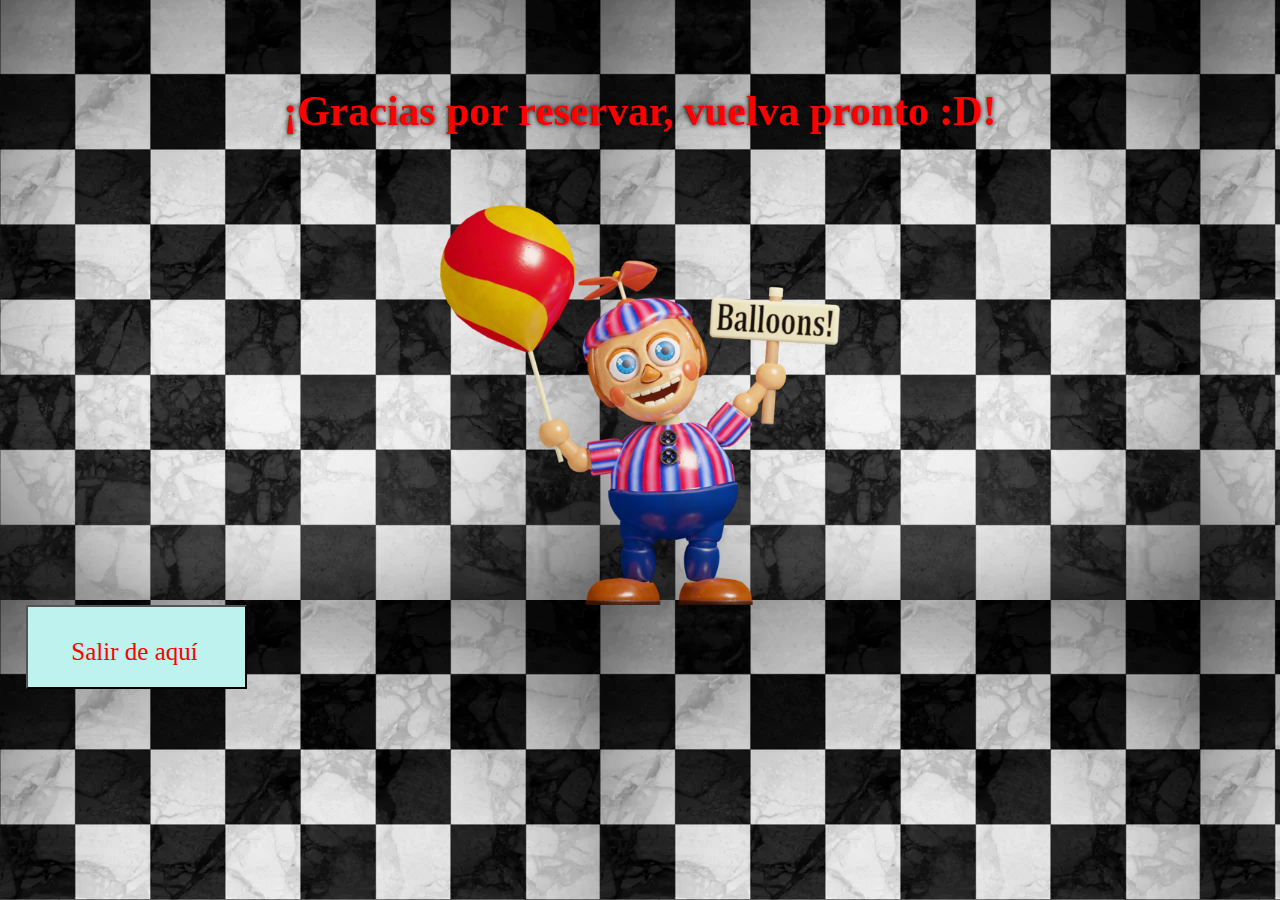
<file: reserva.html>
<html>
    <head>
    <meta http-equiv="Content-Type"  charset="utf-8">
    <link rel="shortcut icon" href="logo.jpg">
        <meta name="viewport" content="width=device-width, user-scalable=no, initial-scale=1.0, maximium-scale=1.0, minimium-scale=1.0">
    <title>RESERVA</title>
    <style type="text/css">


h1 {
padding:  8px;
margin:   10px;
font-size: 50;
color: red;
text-shadow: 0  0 5px black;
}

.boton  {
width:  18%;
heigth:  20%;
font-size: 25;
font-family: impactic;
color: red;
background: #bdf2ef;
}

.boton span {

transition: .4s ease-in-out all;
position:relative;
top: -20px;
right: 2px;
}

.boton:hover {
background: #bdf2ef;
box-shadow: 0 0 10px #c5efed, 0 0 40px #81e1dd, 0 0 80px #5efffa;

}

.boton:hover span {
right: -18%;
color: #33e3da;
}

.boton  .icono {
display: flex;
align-items: center;
position:relative;
z-index: 2;
left: 200px;
top: 45px;
transition:  .3s ease-in-out all;
widht: 100;
height: 50;
opacity: 0;
}

.boton svg {
width: 35%;
color: rgb(243, 139, 139);
}

.boton:hover .icono {
opacity: 1;
left: calc(100% - 244px);

}
    
    
    
    </style>
    </head>
    
    <body background="ajedrez.jpg">
    
    <h1>
    <center><font face="Forte"><h5> ¡Gracias por reservar, vuelva pronto :D!</h5>
    <img src="ballon boy.png" height="400" width="400" title="HELLO!" alt="HELLO!">
    </center>
    
    <a href="fiestas.html" title="Salir de aquí" alt="Salir de aquí"><button class="boton" >
        <div class="icono">
            <svg xmlns="http://www.w3.org/2000/svg" width="50" height="200" fill="currentColor" class="bi bi-box-arrow-left" viewBox="0 0 40 40">
              <path fill-rule="evenodd" d="M6 12.5a.5.5 0 0 0 .5.5h8a.5.5 0 0 0 .5-.5v-9a.5.5 0 0 0-.5-.5h-8a.5.5 0 0 0-.5.5v2a.5.5 0 0 1-1 0v-2A1.5 1.5 0 0 1 6.5 2h8A1.5 1.5 0 0 1 16 3.5v9a1.5 1.5 0 0 1-1.5 1.5h-8A1.5 1.5 0 0 1 5 12.5v-2a.5.5 0 0 1 1 0v2z"/>
              <path fill-rule="evenodd" d="M.146 8.354a.5.5 0 0 1 0-.708l3-3a.5.5 0 1 1 .708.708L1.707 7.5H10.5a.5.5 0 0 1 0 1H1.707l2.147 2.146a.5.5 0 0 1-.708.708l-3-3z"/>
            </svg>
            </div>
            <span><font face="cooper">Salir de aquí</font></span></button>
            </h1>
    
    </body>
    </html>
</file>
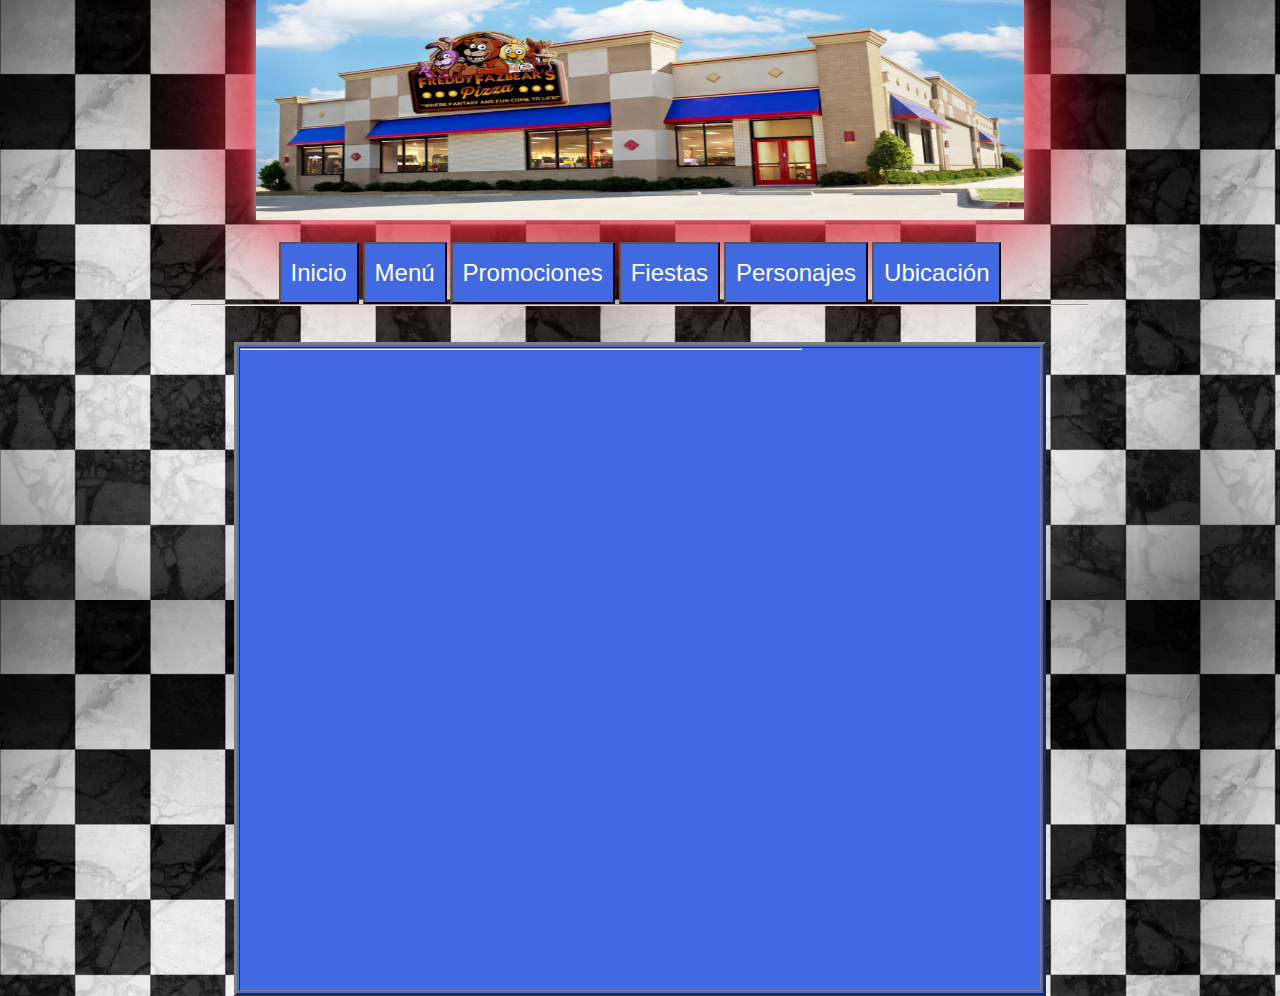
<file: ubicacion.html>
<!DOCTYPE html>
<html>
<head>
	<meta charset="utf-8">
	<meta name="viewport" content="width=device-width, initial-scale=1">
	<link rel="shortcut icon" href="logo.jpg">
<link rel="stylesheet" href="menu.css">
	<meta name="viewport" content="width=device-width, user-scalable=no, initial-scale=1.0, maximium-scale=1.0, minimium-scale=1.0">
<title>PROMOCIONES-FNAF SECURITY BREACH PIZZERÍA </title>
<style>
.img {
    
   box-shadow: 0 0 10px #a9e5f3, 0 0 80px #60f2ff, 0 0 125px #09fff3;


}

.nota {
    color: #46fffc;
font-family: verdana;

}

.nota1 {
   color:antiquewhite;
   font-family: verdana;

}

.nota2:hover {
color: #5ec6fe;
font-size: 80;
}
    
    
            </style>
</head>
<body background="ajedrez.jpg">
<center>
<img src="Pizzeria.png" width="60%" height="220" class="imagen" title="Freddy Fazbear`s pizza" alt="Freddy Fazbear`s pizza">

<br><br>

<span id="span"></span>
<span id="span1"></span>
<center><a href="index.html" title="Inicio" alt="Inicio"><button class="boton">Inicio</button></a>
<a href="menu.html" title="Menú" alt="Menú"><button class="boton">Menú</button></a> 
<a href="promociones.html" title="Promociones" alt="Promociones"><button class="boton">Promociones</button></a>
<a href="fiestas.html" title="Fiestas" alt="Fiestas"><button class="boton">Fiestas</button></a>
<a href="personajes.html" title="Personajes" alt="Personajes"><button class="boton">Personajes</button></a>
<a href="ubicacion.html" title="Ubicación" alt="Ubicación"><button class="boton">Ubicación</button></a></center>

<hr width="70%">
<br><br>
<center><table border="3" width="60%" height="70%" bgcolor="royalblue"><th>
<hr width="70%">
        <br><br>

         <iframe src="https://www.google.com/maps/embed?pb=!1m18!1m12!1m3!1d5641.198275258117!2d78.42653137390177!3d45.01276170000001!2m3!1f0!2f0!3f0!3m2!1i1024!2i768!4f13.1!3m3!1m2!1s0x427e55d207621559%3A0xacefc69058776e55!2sFreddy%20Fazber&#39;s%20pizza!5e0!3m2!1ses-419!2smx!4v1674240338644!5m2!1ses-419!2smx" width="800" height="600" style="border:0;" allowfullscreen="" loading="lazy" referrerpolicy="no-referrer-when-downgrade"></iframe>
        </table>
</body>
</html>
</file>
<file: PRUEBA.css>
* {
padding: 0px;
margin: 0px;
color: black;
}


body {

color: #fcff5c;

}
.imagen {

box-shadow: 0 0 10px #edabb1, 0 0 80px #ff384a, 0 0 125px #ab0715;


}


.home {
display: flex;
}



.in-flex:first-child {
flex: 2;
padding: 25px;
}

.in-flex div {
padding: 25px;
margin: 20px;
 
}



.boton {
background: royalblue;
color: white;
position: relative;
display: inline-block;
padding: 15px  10px;
letter-spacong: 4px;
font-size: 24px;
text-decoracion: none;
overflow: hidden;
transition: 0.2s;
}
.boton:hover {
border: 0;
background: #7eb6ce;
box-shadow: 0 0 10px #b1ddb1, 0 0 80px #42b4e0, 0 0 125px #005c00;
transition-delay: 0s;
color: yellow;
height: 10%;
width: 10%;
}

.boton span {
position: absolute;
display: block;
}

.boton span1 {
top: 0;
left: -100%;
width: 100%;
height: 1px;
background: linear- gradient(90deg,transparent,#3046c0);
columns: none;
}

.tabla {
background: black;


}

.tabla:hover {
background: white;

}

.pan {
font-size: 47;

}

.pan:hover {
color: #b48541;
font-size: 80;
}


.nota {

color: #46fffc;
font-family: verdana;
}
</file>
<file: menu.css>
* {
padding: 0px;
margin: 0px;
color: black;
}




.imagen {

box-shadow: 0 0 10px #edabb1, 0 0 80px #ff384a, 0 0 125px #ab0715;


}


.home {
display: flex;
}

.in-flex {
flex: 1;
padding: 25px;
}

.in-flex:first-child {
flex: 2;
padding: 25px;
}

.in-flex div {
padding: 25px;
margin: 20px;
 
}



.boton {
background: royalblue;
color: white;
position: relative;
display: inline-block;
padding: 15px  10px;
letter-spacong: 4px;
font-size: 24px;
text-decoracion: none;
overflow: hidden;
transition: 0.2s;
}
.boton:hover {
border: 0;
background: #7eb6ce;
box-shadow: 0 0 10px #b1ddb1, 0 0 80px #42b4e0, 0 0 125px #005c00;
transition-delay: 0s;
color: yellow;
height: 10%;
width: 10%;
}

.boton span {
position: absolute;
display: block;
}

.boton span1 {
top: 0;
left: -100%;
width: 100%;
height: 1px;
background: linear- gradient(90deg,transparent,#3046c0);
columns: none;
}


.tabla {
background: black;


}

.tabla:hover {
background: white;

}

.pan {
font-size: 47;

}

.pan:hover {
color: #fb55fb;
font-size: 80;
}

.th1 {
background-color: #f0ef00 ;
}

.th2 {
background-color: #f0ef00 ;
}

.th3 {
background-color: #f0ef00 ;
}
</file>
